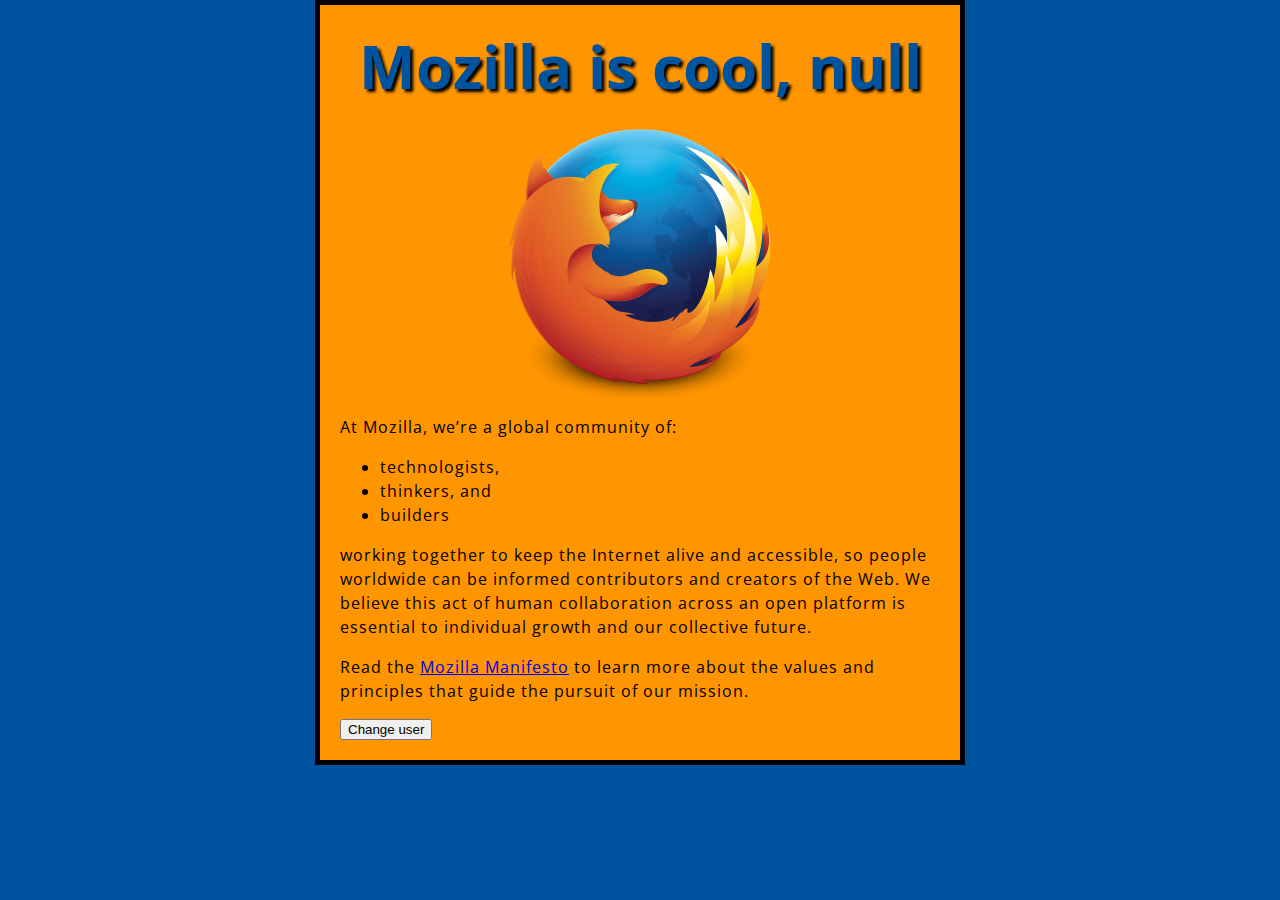
<file: index.html>
<!DOCTYPE html>
<html lang="en">

<head>
    <meta charset="UTF-8">
    <meta name="viewport" content="width=device-width, initial-scale=1.0">
    <meta http-equiv="X-UA-Compatible" content="ie=edge">
    <link href="styles/style.css" rel="stylesheet" type="text/css">
    <link href="https://fonts.googleapis.com/css?family=Open+Sans" rel="stylesheet" type="text/css">
    <title>My Test Page</title>
</head>

<body>
    <h1>Mozilla is cool!</h1>
    <img src="images/firefox-icon.png" alt="The Firefox logo:
    a flaming fox surrounding the Earth">
    <p>At Mozilla, we’re a global community of:</p>
    <ul>
      <li>technologists,</li>
      <li>thinkers, and</li>
      <li>builders</li>
    </ul>
    <p>working together to keep the Internet alive and accessible, so people
    worldwide can be informed contributors and creators of the Web. We believe
    this act of human collaboration across an open platform is essential to
    individual growth and our collective future.
    </p>
    <p>Read the <a href="https://www.mozilla.org/en-US/about/manifesto/">Mozilla
    Manifesto</a> to learn more about the values and principles that guide the
    pursuit of our mission.</p>

    <button>Change user</button>

    <script src="scripts/main.js"></script>

</body>
</html>
</file>
<file: styles/style.css>
html {
  font-size: 10px;
  font-family: 'Open Sans', sans-serif;
  background-color: #00539F;
}

h1 {
  font-size: 60px;
  text-align: center;
  margin: 0;
  padding: 20px 0;
  color: #00539F;
  text-shadow: 3px 3px 3px black;
}

img {
  display: block;
  margin: 0 auto;
}

body {
  width: 600px;
  margin: 0 auto;
  background-color: #FF9500;
  padding: 0 20px 20px 20px;
  border: 5px solid black;
}

p, li {
  font-size: 16px;
  line-height: 1.5;
  letter-spacing: 1px;
}
</file>
